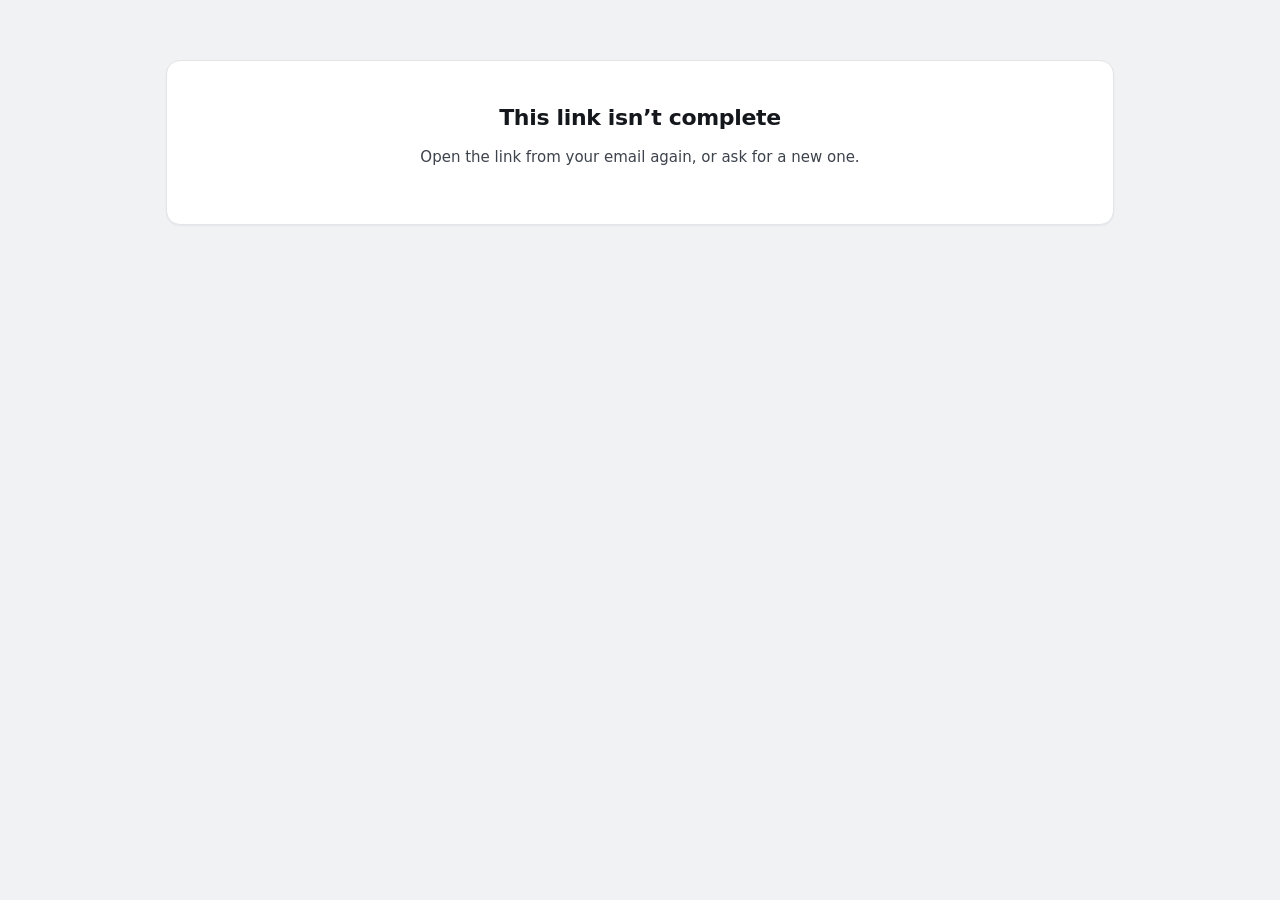
<file: quote.html>
<!doctype html>
<html lang="en">
<head>
<meta charset="utf-8">
<meta name="viewport" content="width=device-width,initial-scale=1,viewport-fit=cover">
<title>Your quote</title>
<meta name="robots" content="noindex,nofollow">
<meta http-equiv="Content-Security-Policy" content="default-src 'self'; script-src 'self' 'unsafe-inline'; style-src 'self' 'unsafe-inline' https://fonts.googleapis.com; font-src 'self' https://fonts.gstatic.com; img-src 'self' data: blob:; connect-src 'self' https://supnxniswyhhewybtxlh.supabase.co blob: data:; worker-src 'self' blob:; object-src 'none'; base-uri 'none'; form-action 'none'">
<meta name="referrer" content="no-referrer">
<meta name="theme-color" content="#F4F5F7">
<link rel="icon" href="favicon-64.png">
<style>
:root{--accent:#0B2A55;--bg:#F1F2F4;--surface:#fff;--ink:#14171c;--ink2:#3d434c;--muted:#6b7280;--line:#e2e4e8;--ok:#13794a;--okbg:#e3f4ea;--bad:#b42318;--badbg:#fdecea;--warn:#8a5a00;--warnbg:#fff4d6;--r:14px;--f:"Public Sans",system-ui,-apple-system,"Segoe UI",Roboto,sans-serif}
*{box-sizing:border-box}
html,body{margin:0;background:var(--bg);color:var(--ink);font:15px/1.5 var(--f);-webkit-font-smoothing:antialiased}
button,input,textarea{font:inherit;color:inherit}
button{cursor:pointer}
.wrap{max-width:980px;margin:0 auto;padding:20px 16px 120px}
.head{display:flex;align-items:center;gap:14px;padding:6px 0 18px}
.logo{max-height:52px;max-width:220px;object-fit:contain}
.coname{font-weight:800;font-size:20px;color:var(--accent);letter-spacing:-.01em}
.head .spacer{flex:1}
.contact{display:flex;gap:8px;flex-wrap:wrap}
.contact a{font-size:13px;color:var(--ink2);text-decoration:none;border:1px solid var(--line);background:var(--surface);padding:6px 11px;border-radius:99px}
.contact a:hover{border-color:var(--accent);color:var(--accent)}
.card{background:var(--surface);border:1px solid var(--line);border-radius:var(--r);box-shadow:0 1px 2px rgba(16,24,40,.05);padding:20px 22px}
.sum{display:grid;grid-template-columns:1fr auto;gap:16px 24px;align-items:end}
.kicker{font-size:12.5px;font-weight:700;letter-spacing:.06em;text-transform:uppercase;color:var(--muted)}
h1{margin:4px 0 2px;font-size:26px;line-height:1.2;letter-spacing:-.015em}
.for{color:var(--ink2);font-size:14.5px}
.tot{text-align:right}
.tot span{display:block;font-size:12.5px;color:var(--muted)}
.tot b{display:block;font-size:30px;line-height:1.1;font-variant-numeric:tabular-nums;color:var(--accent)}
.tot small{font-size:12.5px;color:var(--muted)}
.meta{display:flex;flex-wrap:wrap;gap:6px 18px;margin-top:14px;padding-top:14px;border-top:1px solid var(--line);font-size:13.5px;color:var(--ink2)}
.meta b{color:var(--ink)}
.acts{display:flex;gap:10px;flex-wrap:wrap;margin-top:16px}
.btn{display:inline-flex;align-items:center;justify-content:center;gap:8px;height:46px;padding:0 20px;white-space:nowrap;border-radius:11px;border:1px solid var(--line);background:var(--surface);font-weight:650;font-size:15px}
.btn:hover{border-color:#b9bec7}
.btn.primary{background:var(--accent);border-color:var(--accent);color:#fff}
.btn.primary:hover{filter:brightness(1.08)}
.btn.ghost{border-color:transparent;background:transparent;color:var(--ink2)}
.btn.ghost:hover{background:#eceef1}
.btn:disabled{opacity:.5;cursor:default}
.btn svg{width:18px;height:18px;fill:none;stroke:currentColor;stroke-width:2;stroke-linecap:round;stroke-linejoin:round}
.note{display:flex;gap:12px;align-items:flex-start;margin-top:14px;padding:13px 15px;border-radius:12px;font-size:14px}
.note b{display:block}
.note.ok{background:var(--okbg);color:var(--ok)}
.note.bad{background:var(--badbg);color:var(--bad)}
.note.warn{background:var(--warnbg);color:var(--warn)}
.note:not(.ok):not(.bad):not(.warn){background:#f1f2f4;color:var(--ink2)}
.tot.paid b{color:var(--ok)}
.pay{margin-top:14px;padding:14px 16px;border:1px solid var(--line);border-radius:12px;background:#fafbfc}
.pay h2{margin:0 0 6px;font-size:13px;letter-spacing:.06em;text-transform:uppercase;color:var(--muted)}
.pay-t{white-space:pre-wrap;font-size:15px;line-height:1.5}
.pay p{margin:8px 0 0;font-size:13px;color:var(--muted)}
.note svg{width:22px;height:22px;flex:none;fill:none;stroke:currentColor;stroke-width:2;stroke-linecap:round;stroke-linejoin:round;margin-top:1px}
.pages{display:flex;flex-direction:column;align-items:center;gap:16px;margin-top:22px}
.pages canvas{background:#fff;max-width:100%;height:auto!important;box-shadow:0 1px 3px rgba(0,0,0,.12),0 10px 30px rgba(0,0,0,.12);border-radius:3px}
.loading{display:flex;align-items:center;gap:12px;justify-content:center;padding:60px 20px;color:var(--muted);font-weight:600}
.spin{width:20px;height:20px;border-radius:50%;border:3px solid var(--line);border-top-color:var(--accent);animation:sp .8s linear infinite}
@keyframes sp{to{transform:rotate(360deg)}}
.bar{position:fixed;left:0;right:0;bottom:0;z-index:5;background:rgba(255,255,255,.96);backdrop-filter:blur(8px);border-top:1px solid var(--line);padding:10px 16px calc(10px + env(safe-area-inset-bottom,0px));display:none}
.bar .in{max-width:980px;margin:0 auto;display:flex;align-items:center;gap:10px}
.bar .t{flex:1;display:flex;flex-direction:column;line-height:1.2}
.bar .t span{font-size:12px;color:var(--muted)}
.bar .t b{font-size:19px;color:var(--accent);font-variant-numeric:tabular-nums}
.bar.show{display:block}
/* sheet */
.scrim{position:fixed;inset:0;background:rgba(10,14,22,.5);z-index:20;display:grid;place-items:center;padding:16px;animation:fade .15s}
@keyframes fade{from{opacity:0}}
.sheet{width:min(560px,100%);max-height:calc(100vh - 32px);overflow:auto;background:var(--surface);border-radius:18px;padding:22px;box-shadow:0 20px 60px rgba(0,0,0,.3)}
.sheet h2{margin:0 0 4px;font-size:21px}
.sheet p{margin:0 0 14px;color:var(--ink2);font-size:14px}
.field{display:flex;flex-direction:column;gap:6px;margin:12px 0}
.field label{font-weight:650;font-size:13.5px}
.field input,.field textarea{border:1px solid #cfd3d9;border-radius:10px;padding:11px 12px;font-size:16px;background:#fff;width:100%}
.field input:focus,.field textarea:focus{outline:2px solid var(--accent);outline-offset:-1px;border-color:transparent}
.sigbox{position:relative;border:1.5px dashed #b8bec8;border-radius:12px;background:#fbfbfc;height:170px;touch-action:none}
.sigbox canvas{position:absolute;inset:0;width:100%;height:100%;border-radius:12px;cursor:crosshair}
.sigbox .ph{position:absolute;left:0;right:0;bottom:34px;text-align:center;color:#a2a8b2;font-size:14px;pointer-events:none}
.sigbox .line{position:absolute;left:24px;right:24px;bottom:30px;border-top:1px solid #c9ced6;pointer-events:none}
.sigtools{display:flex;justify-content:space-between;align-items:center;margin-top:6px;font-size:13px}
.link{background:none;border:0;color:var(--accent);font-weight:600;padding:4px 0}
.typed{font:italic 38px/1 "Snell Roundhand","Segoe Script","Brush Script MT","Apple Chancery",cursive;text-align:center;padding:30px 10px;color:#1b2a4a;min-height:110px;border:1.5px dashed #b8bec8;border-radius:12px;background:#fbfbfc;overflow:hidden;white-space:nowrap;text-overflow:ellipsis}
.chk{display:flex;gap:10px;align-items:flex-start;font-size:14px;color:var(--ink2);margin:14px 0 4px}
.chk input{width:20px;height:20px;margin-top:1px;flex:none;accent-color:var(--accent)}
.sheet .acts{justify-content:flex-end}
.err{color:var(--bad);font-size:13.5px;min-height:1em;margin-top:6px}
.done{text-align:center;padding:50px 20px}
.done svg{width:56px;height:56px;color:var(--ok);fill:none;stroke:currentColor;stroke-width:2;stroke-linecap:round;stroke-linejoin:round}
.done h2{margin:10px 0 6px;font-size:24px}
.foot{margin-top:28px;text-align:center;font-size:12.5px;color:var(--muted)}
@media (max-width:640px){
  .wrap{padding:14px 12px 120px}
  .sum{grid-template-columns:1fr}
  .tot{text-align:left}
  h1{font-size:22px}
  .card{padding:16px}
  .acts .btn{flex:1}
  .card .acts .btn.primary{flex-basis:100%}
  .sheet .acts .btn{flex:0 1 auto}
  .sheet .acts .btn.primary{flex:1}
  .head{padding-bottom:12px}
  .contact a{padding:5px 9px;font-size:12.5px}
}
</style>
</head>
<body>
<div class="wrap" id="app"><div class="loading"><span class="spin"></span>Loading…</div></div>
<div class="bar" id="bar"></div>
<script src="supabase.js"></script>
<script>
(function(){
  'use strict';
  const URL_='https://supnxniswyhhewybtxlh.supabase.co', KEY='sb_publishable_X4WEE552X0yXK3kzG32Ytg_wtCWSt_h';
  const $=s=>document.querySelector(s);
  const esc=s=>String(s==null?'':s).replace(/[&<>"']/g,c=>({'&':'&amp;','<':'&lt;','>':'&gt;','"':'&quot;',"'":'&#39;'}[c]));
  const safeLogo=u=>/^data:image\/(png|jpe?g|webp|gif|svg\+xml);base64,[A-Za-z0-9+\/=]+$/.test(String(u||''))?u:'';
  const money=n=>'$'+Number(n||0).toLocaleString('en-US',{minimumFractionDigits:2,maximumFractionDigits:2});
  const day=s=>{ if(!s) return ''; const [y,m,d]=String(s).slice(0,10).split('-').map(Number); return new Date(y,m-1,d).toLocaleDateString('en-US',{month:'long',day:'numeric',year:'numeric'}); };
  const stamp=s=>s?new Date(s).toLocaleString('en-US',{month:'long',day:'numeric',year:'numeric',hour:'numeric',minute:'2-digit'}):'';
  const I={check:'<path d="M20 6L9 17l-5-5"/>',dl:'<path d="M12 3v12M7 10l5 5 5-5M4 20h16"/>',x:'<path d="M18 6L6 18M6 6l12 12"/>',pen:'<path d="M3 21l3.5-1 11-11a2.1 2.1 0 0 0-3-3l-11 11z"/>',warn:'<path d="M12 3l9.5 17h-19z"/><path d="M12 10v4M12 17.5v.5"/>',clock:'<circle cx="12" cy="12" r="9"/><path d="M12 7v5l3 2"/>',ok:'<circle cx="12" cy="12" r="10"/><path d="M7.5 12.5l3 3 6-6"/>'};
  const ic=n=>`<svg viewBox="0 0 24 24" aria-hidden="true">${I[n]}</svg>`;
  const token=new URLSearchParams(location.search).get('t')||'';
  let sb=null, Q=null, pdfBytes=null;
  try{ sb=window.supabase.createClient(URL_,KEY,{auth:{persistSession:false,autoRefreshToken:false,storageKey:'bs-quote-view'}}); }catch(e){}
  const fail=(title,msg)=>{ $('#app').innerHTML=`<div class="card" style="margin-top:40px;text-align:center;padding:40px 22px"><h1 style="font-size:22px">${esc(title)}</h1><p style="color:var(--ink2)">${msg}</p></div>`; };
  const okPath=p=>/^[A-Za-z0-9_.-]+\/[A-Za-z0-9_.-]+\.pdf$/.test(String(p||''))&&!/\.\./.test(p);
  const pdfUrl=()=>{ if(!okPath(Q.pdf_path)) throw new Error('bad path'); return URL_+'/storage/v1/object/public/quote-pdfs/'+Q.pdf_path.split('/').map(encodeURIComponent).join('/')+'?v='+encodeURIComponent(Q.updated_at||''); };
  async function load(){
    if(!token) return fail('This link isn’t complete','Open the link from your email again, or ask for a new one.');
    if(!sb) return fail('Couldn’t load','Check your connection and reload the page.');
    let r; try{ r=await sb.rpc('get_quote_share',{p_token:token}); }catch(e){ return fail('Couldn’t load','Check your connection and reload the page.'); }
    if(r.error) return fail('Couldn’t load','Check your connection and reload the page.');
    if(!r.data) return fail('This link is no longer active','It may have been replaced by an updated version. Ask the sender for the latest link.');
    Q=r.data; render(); loadPdf();
  }
  function render(){
    const i=Q.info||{}, co=i.company||{};
    if(i.kind==='invoice') return renderInvoice(i,co);
    if(/^#[0-9a-f]{6}$/i.test(co.accent||'')) document.documentElement.style.setProperty('--accent',co.accent);
    document.title=`${i.number||'Quote'} – ${co.name||'Quote'}`;
    const expired=i.validUntil&&i.validUntil<new Date().toISOString().slice(0,10)&&(Q.status==='sent'||Q.status==='viewed');
    const open=(Q.status==='sent'||Q.status==='viewed')&&!expired;
    let state='';
    if(Q.status==='accepted') state=`<div class="note ok">${ic('ok')}<div><b>You accepted this quote${Q.signer_name?' — signed by '+esc(Q.signer_name):''}</b>${Q.responded_at?esc(stamp(Q.responded_at))+'. ':''}Thank you! ${esc(co.name||'We')} will be in touch about next steps.</div></div>`;
    else if(Q.status==='declined') state=`<div class="note bad">${ic('x')}<div><b>You declined this quote</b>${Q.responded_at?esc(stamp(Q.responded_at))+'. ':''}If that was a mistake or you’d like changes, contact ${esc(co.name||'us')}.</div></div>`;
    else if(expired) state=`<div class="note warn">${ic('clock')}<div><b>This quote expired on ${esc(day(i.validUntil))}</b>Contact ${esc(co.name||'us')} for an updated quote.</div></div>`;
    const contact=[co.phone?`<a href="tel:${esc(co.phone.replace(/[^\d+]/g,''))}">Call ${esc(co.phone)}</a>`:'',co.email?`<a href="mailto:${esc(co.email)}?subject=${encodeURIComponent('Question about quote '+(i.number||''))}">Email</a>`:''].join('');
    $('#app').innerHTML=`<header class="head">${safeLogo(co.logo)?`<img class="logo" src="${safeLogo(co.logo)}" alt="${esc(co.name)}">`:`<span class="coname">${esc(co.name||'')}</span>`}<span class="spacer"></span><div class="contact">${contact}</div></header>
      <section class="card"><div class="sum"><div><div class="kicker">Quote ${esc(i.number||'')}</div><h1>${esc(i.title||'Quote')}</h1><div class="for">Prepared for ${esc([i.customer,i.customerCompany].filter(Boolean).join(', ')||'you')}${i.from?' by '+esc(i.from):''}${co.name?' · '+esc(co.name):''}</div></div>
        <div class="tot"><span>Total</span><b>${money(i.total)}</b>${i.deposit?`<small>${money(i.deposit)} deposit due on acceptance</small>`:''}</div></div>
        <div class="meta"><span>Date <b>${esc(day(i.date))}</b></span>${i.validUntil?`<span>Valid until <b>${esc(day(i.validUntil))}</b></span>`:''}</div>
        ${state}
        <div class="acts">${open?`<button class="btn primary" id="accept">${ic('pen')}Accept & sign</button>`:''}<button class="btn" id="dl">${ic('dl')}Download PDF</button>${open?`<button class="btn ghost" id="decline">Decline</button>`:''}</div></section>
      <div class="pages" id="pages"><div class="loading"><span class="spin"></span>Loading the quote…</div></div>
      <div class="foot">${esc(co.name||'')}${co.website?' · '+esc(co.website):''}</div>`;
    const bar=$('#bar');
    if(open){ bar.innerHTML=`<div class="in"><div class="t"><span>${esc(i.number||'Quote')} total</span><b>${money(i.total)}</b></div><button class="btn primary" id="accept2">${ic('pen')}Accept & sign</button></div>`; bar.classList.add('show'); $('#accept2').onclick=acceptSheet; }
    else bar.classList.remove('show');
    if($('#accept')) $('#accept').onclick=acceptSheet;
    if($('#decline')) $('#decline').onclick=declineSheet;
    $('#dl').onclick=download;
  }
  function renderInvoice(i,co){
    if(/^#[0-9a-f]{6}$/i.test(co.accent||'')) document.documentElement.style.setProperty('--accent',co.accent);
    document.title=`Invoice ${i.number||''} – ${co.name||''}`;
    const t0=new Date(); const td=`${t0.getFullYear()}-${String(t0.getMonth()+1).padStart(2,'0')}-${String(t0.getDate()).padStart(2,'0')}`;
    const bal=Number(i.balance!=null?i.balance:i.total)||0, paid=Number(i.paid)||0;
    const st=i.state==='void'?'void':bal<=0.004&&(i.total>0||paid>0)?'paid':i.dueDate&&i.dueDate<td?'overdue':paid>0?'partial':'open';
    let state='';
    if(st==='paid') state=`<div class="note ok">${ic('ok')}<div><b>Paid in full — thank you!</b>${money(paid)} received.</div></div>`;
    else if(st==='overdue') state=`<div class="note bad">${ic('clock')}<div><b>Past due</b>This invoice was due ${esc(day(i.dueDate))}. ${money(bal)} is still owed.</div></div>`;
    else if(st==='partial') state=`<div class="note warn">${ic('clock')}<div><b>Partly paid</b>${money(paid)} received so far — thank you. ${money(bal)} left to pay.</div></div>`;
    else if(st==='void') state=`<div class="note">${ic('x')}<div><b>This invoice was cancelled</b>Nothing is owed on it.</div></div>`;
    const contact=[co.phone?`<a href="tel:${esc(co.phone.replace(/[^\d+]/g,''))}">Call ${esc(co.phone)}</a>`:'',co.email?`<a href="mailto:${esc(co.email)}?subject=${encodeURIComponent('Invoice '+(i.number||''))}">Email</a>`:''].join('');
    const dueTxt=!i.dueDate||i.dueDate<=i.date?'Due on receipt':'Due '+day(i.dueDate);
    const howPay=i.payInstr&&st!=='paid'&&st!=='void'?`<div class="pay"><h2>How to pay</h2><div class="pay-t">${esc(i.payInstr)}</div><p>Please include invoice <b>${esc(i.number||'')}</b> with your payment.</p></div>`:'';
    $('#app').innerHTML=`<header class="head">${safeLogo(co.logo)?`<img class="logo" src="${safeLogo(co.logo)}" alt="${esc(co.name)}">`:`<span class="coname">${esc(co.name||'')}</span>`}<span class="spacer"></span><div class="contact">${contact}</div></header>
      <section class="card"><div class="sum"><div><div class="kicker">Invoice ${esc(i.number||'')}</div><h1>${esc(i.title||'Invoice')}</h1><div class="for">Billed to ${esc([i.customer,i.customerCompany].filter(Boolean).join(', ')||'you')}${co.name?' · from '+esc(co.name):''}</div></div>
        <div class="tot ${st==='paid'?'paid':''}"><span>${st==='paid'?'Paid':'Amount due'}</span><b>${money(st==='paid'?paid:st==='void'?0:bal)}</b><small>${st==='paid'||st==='void'?'Invoice total '+money(i.total):paid>0?`of ${money(i.total)} · ${money(paid)} paid`:esc(dueTxt)}</small></div></div>
        <div class="meta"><span>Date <b>${esc(day(i.date))}</b></span>${st!=='paid'&&st!=='void'?`<span>Due <b>${i.dueDate&&i.dueDate>i.date?esc(day(i.dueDate)):'On receipt'}</b></span>`:''}</div>
        ${state}${howPay}
        <div class="acts"><button class="btn primary" id="dl">${ic('dl')}Download PDF</button></div></section>
      <div class="pages" id="pages"><div class="loading"><span class="spin"></span>Loading the invoice…</div></div>
      <div class="foot">${esc(co.name||'')}${co.website?' · '+esc(co.website):''}</div>`;
    $('#bar').classList.remove('show');
    $('#dl').onclick=download;
  }
  async function loadPdf(){
    const box=$('#pages');
    try{
      const res=await fetch(pdfUrl(),{cache:'no-store'}); if(!res.ok) throw new Error('missing');
      pdfBytes=new Uint8Array(await res.arrayBuffer());
      const pdfjs=await import(new URL('pdf.min.mjs',location.href).href);
      pdfjs.GlobalWorkerOptions.workerSrc=new URL('pdf.worker.min.mjs',location.href).href;
      const pdf=await pdfjs.getDocument({data:pdfBytes.slice(0)}).promise;
      box.innerHTML='';
      const w=Math.min(900,box.clientWidth||900), dpr=Math.min(2.5,window.devicePixelRatio||1);
      for(let p=1;p<=pdf.numPages;p++){ const pg=await pdf.getPage(p); const v0=pg.getViewport({scale:1}); const sc=w/v0.width; const vp=pg.getViewport({scale:sc*dpr}); const c=document.createElement('canvas'); c.width=Math.round(vp.width); c.height=Math.round(vp.height); c.style.width=Math.round(v0.width*sc)+'px'; c.setAttribute('aria-label','Page '+p+' of '+pdf.numPages); box.appendChild(c); await pg.render({canvasContext:c.getContext('2d'),viewport:vp}).promise; }
    }catch(e){ box.innerHTML=`<div class="loading">The document couldn’t be shown here. Use <b>&nbsp;Download PDF&nbsp;</b> to open it.</div>`; }
  }
  async function download(){
    const name=(Q.info&&Q.info.fileName)||((Q.info&&Q.info.kind==='invoice')?'invoice.pdf':'quote.pdf');
    try{ const b=pdfBytes?new Blob([pdfBytes],{type:'application/pdf'}):await (await fetch(pdfUrl())).blob(); const u=URL.createObjectURL(b); const a=document.createElement('a'); a.href=u; a.download=name; document.body.appendChild(a); a.click(); a.remove(); setTimeout(()=>URL.revokeObjectURL(u),8000); }
    catch(e){ location.href=pdfUrl(); }
  }
  function sheet(html){ const s=document.createElement('div'); s.className='scrim'; s.innerHTML=`<div class="sheet" role="dialog" aria-modal="true">${html}</div>`; s.addEventListener('mousedown',e=>{ if(e.target===s) s.remove(); }); document.addEventListener('keydown',function k(e){ if(e.key==='Escape'){ s.remove(); document.removeEventListener('keydown',k); } }); document.body.appendChild(s); return s; }
  function acceptSheet(){
    const i=Q.info||{};
    const s=sheet(`<h2>Accept quote ${esc(i.number||'')}</h2><p>${esc(i.title||'')} · <b>${money(i.total)}</b>${i.deposit?` · ${money(i.deposit)} deposit due`:''}</p>
      <div class="field"><label for="nm">Your full name</label><input id="nm" autocomplete="name" value="${esc(i.customer||'')}"></div>
      <div class="field"><label>Signature</label><div id="sigwrap"><div class="sigbox" id="sigbox"><canvas id="sig" aria-label="Sign here with your finger or mouse"></canvas><div class="line"></div><div class="ph" id="sigph">Sign here</div></div></div>
        <div class="sigtools"><button type="button" class="link" id="sigmode">Type my name instead</button><button type="button" class="link" id="sigclear">Clear</button></div></div>
      <label class="chk"><input type="checkbox" id="agree"><span>I’ve read the quote and its terms, and I accept them.</span></label>
      <div class="err" id="err"></div>
      <div class="acts"><button class="btn ghost" id="cancel">Cancel</button><button class="btn primary" id="go">${ic('check')}Accept & sign</button></div>`);
    let typed=false, drawn=false;
    const setupPad=()=>{ const cv=s.querySelector('#sig'), box=s.querySelector('#sigbox'); const r=box.getBoundingClientRect(), dpr=Math.max(1,window.devicePixelRatio||1); cv.width=r.width*dpr; cv.height=r.height*dpr; const g=cv.getContext('2d'); g.scale(dpr,dpr); g.lineWidth=2.4; g.lineCap='round'; g.lineJoin='round'; g.strokeStyle='#14213d'; let last=null;
      const pt=e=>{ const b=cv.getBoundingClientRect(); return {x:e.clientX-b.left,y:e.clientY-b.top}; };
      cv.addEventListener('pointerdown',e=>{ e.preventDefault(); cv.setPointerCapture(e.pointerId); last=pt(e); g.beginPath(); g.arc(last.x,last.y,1.1,0,7); g.fillStyle='#14213d'; g.fill(); drawn=true; s.querySelector('#sigph').hidden=true; });
      cv.addEventListener('pointermove',e=>{ if(!last) return; const p=pt(e); g.beginPath(); g.moveTo(last.x,last.y); const mx=(last.x+p.x)/2, my=(last.y+p.y)/2; g.quadraticCurveTo(last.x,last.y,mx,my); g.lineTo(p.x,p.y); g.stroke(); last=p; });
      const end=()=>{ last=null; }; cv.addEventListener('pointerup',end); cv.addEventListener('pointercancel',end);
      s.querySelector('#sigclear').onclick=()=>{ g.clearRect(0,0,cv.width,cv.height); drawn=false; s.querySelector('#sigph').hidden=false; }; };
    setupPad();
    const nm=s.querySelector('#nm');
    s.querySelector('#sigmode').onclick=()=>{ typed=!typed; const w=s.querySelector('#sigwrap'); if(typed){ w.innerHTML=`<div class="typed" id="typed">${esc(nm.value||'Your name')}</div>`; s.querySelector('#sigmode').textContent='Draw my signature instead'; s.querySelector('#sigclear').hidden=true; } else { w.innerHTML='<div class="sigbox" id="sigbox"><canvas id="sig" aria-label="Sign here"></canvas><div class="line"></div><div class="ph" id="sigph">Sign here</div></div>'; s.querySelector('#sigmode').textContent='Type my name instead'; s.querySelector('#sigclear').hidden=false; drawn=false; setupPad(); } };
    nm.addEventListener('input',()=>{ const t=s.querySelector('#typed'); if(t) t.textContent=nm.value||'Your name'; });
    s.querySelector('#cancel').onclick=()=>s.remove();
    s.querySelector('#go').onclick=async()=>{
      const err=s.querySelector('#err'); err.textContent='';
      const name=nm.value.trim();
      if(!name){ err.textContent='Type your full name.'; nm.focus(); return; }
      if(!typed&&!drawn){ err.textContent='Sign in the box, or choose “Type my name instead”.'; return; }
      if(!s.querySelector('#agree').checked){ err.textContent='Tick the box to confirm you accept the quote and terms.'; return; }
      let sig;
      if(typed){ const c=document.createElement('canvas'); c.width=900; c.height=200; const g=c.getContext('2d'); g.fillStyle='#14213d'; g.textBaseline='middle'; let size=96; const fam='italic SIZEpx "Snell Roundhand","Segoe Script","Brush Script MT","Apple Chancery",cursive'; g.font=fam.replace('SIZE',size); while(g.measureText(name).width>860&&size>30){ size-=6; g.font=fam.replace('SIZE',size); } g.fillText(name,20,100); sig=c.toDataURL('image/png'); }
      else { const cv=s.querySelector('#sig'); sig=trimCanvas(cv); }
      const b=s.querySelector('#go'); b.disabled=true; b.textContent='Sending…';
      try{ const r=await sb.rpc('respond_quote_share',{p_token:token,p_accept:true,p_name:name,p_signature:sig,p_note:''}); if(r.error) throw r.error; if(!r.data||!r.data.ok) throw new Error(r.data&&r.data.status==='accepted'?'already':'closed');
        s.remove(); Q.status='accepted'; Q.signer_name=name; Q.responded_at=new Date().toISOString(); render(); loadPdf(); thanks(true);
      }catch(e){ b.disabled=false; b.innerHTML=ic('check')+'Accept & sign'; err.textContent=e.message==='already'?'This quote was already accepted.':e.message==='closed'?'This quote can’t be accepted any more. Reload the page.':'Couldn’t send — check your connection and try again.'; }
    };
    setTimeout(()=>nm.focus(),50);
  }
  function trimCanvas(cv){ const g=cv.getContext('2d'); const {width:w,height:h}=cv; const d=g.getImageData(0,0,w,h).data; let x0=w,y0=h,x1=0,y1=0; for(let y=0;y<h;y+=2) for(let x=0;x<w;x+=2){ if(d[(y*w+x)*4+3]>20){ if(x<x0)x0=x; if(x>x1)x1=x; if(y<y0)y0=y; if(y>y1)y1=y; } } if(x1<=x0||y1<=y0) return cv.toDataURL('image/png'); const pad=12; x0=Math.max(0,x0-pad); y0=Math.max(0,y0-pad); x1=Math.min(w,x1+pad); y1=Math.min(h,y1+pad); const c=document.createElement('canvas'); const s=Math.min(1,700/(x1-x0)); c.width=Math.round((x1-x0)*s); c.height=Math.round((y1-y0)*s); c.getContext('2d').drawImage(cv,x0,y0,x1-x0,y1-y0,0,0,c.width,c.height); return c.toDataURL('image/png'); }
  function declineSheet(){
    const s=sheet(`<h2>Decline this quote?</h2><p>Let ${esc((Q.info.company||{}).name||'us')} know why — it helps them send a better one. (Optional)</p><div class="field"><label for="why">Reason</label><textarea id="why" rows="4" maxlength="2000" placeholder="e.g. Over budget, went another way, need changes…"></textarea></div><div class="err" id="err"></div><div class="acts"><button class="btn ghost" id="cancel">Cancel</button><button class="btn" id="go" style="border-color:var(--bad);color:var(--bad)">Decline quote</button></div>`);
    s.querySelector('#cancel').onclick=()=>s.remove();
    s.querySelector('#go').onclick=async()=>{ const b=s.querySelector('#go'); b.disabled=true; try{ const note=s.querySelector('#why').value.trim(); const r=await sb.rpc('respond_quote_share',{p_token:token,p_accept:false,p_name:'',p_signature:null,p_note:note}); if(r.error||!r.data||!r.data.ok) throw new Error('x'); s.remove(); Q.status='declined'; Q.responded_at=new Date().toISOString(); render(); loadPdf(); }catch(e){ b.disabled=false; s.querySelector('#err').textContent='Couldn’t send — check your connection and try again.'; } };
  }
  function thanks(){ const co=(Q.info&&Q.info.company)||{}; const s=sheet(`<div class="done">${ic('ok')}<h2>Thank you!</h2><p>Your acceptance has been sent to ${esc(co.name||'us')}. A signed copy of the quote will be available to download from this page shortly.</p><div class="acts" style="justify-content:center"><button class="btn primary" id="ok">Done</button></div></div>`); s.querySelector('#ok').onclick=()=>s.remove(); }
  load();
})();
</script>
</body>
</html>
</file>
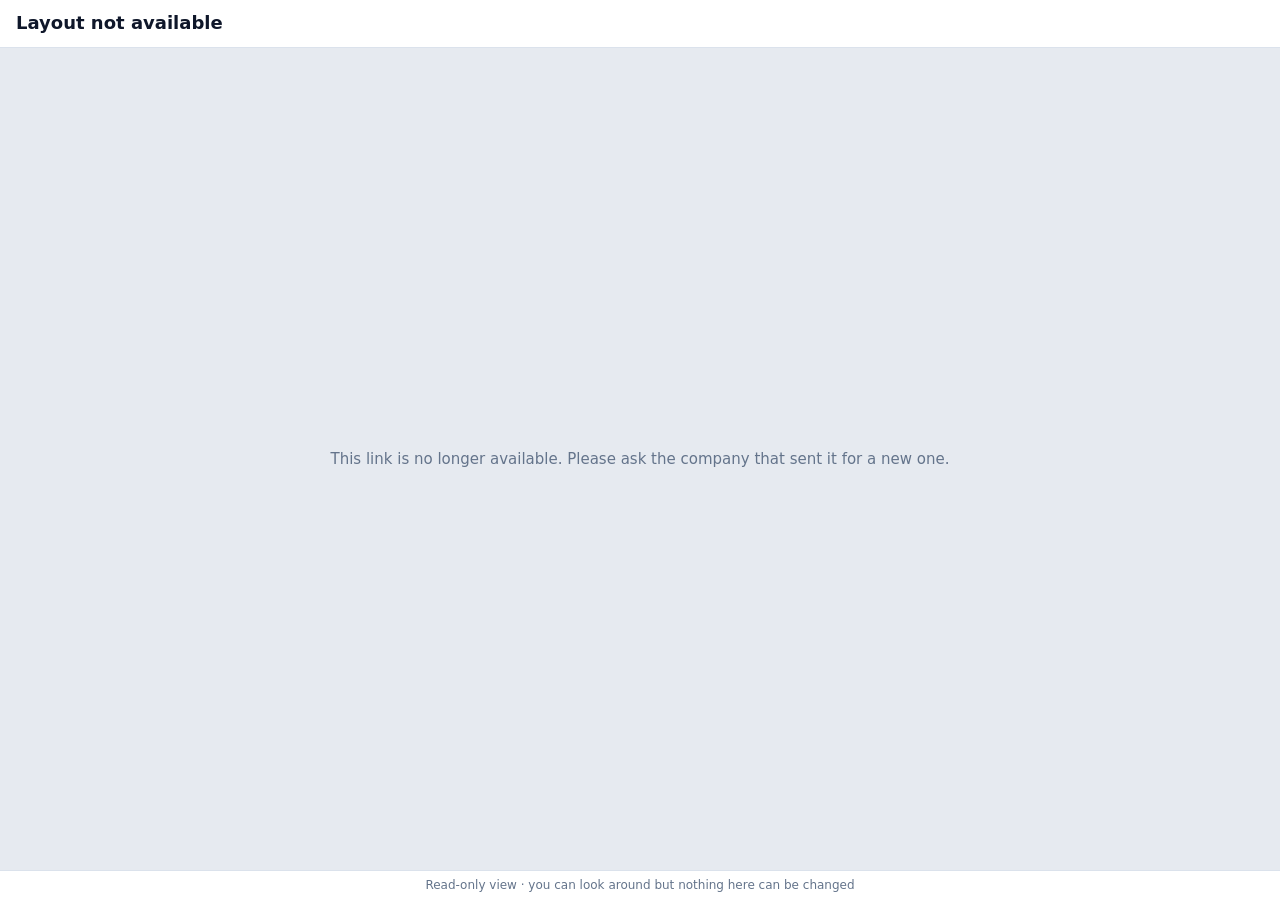
<file: view.html>
<!doctype html>
<html lang="en">
<head>
<meta charset="utf-8">
<meta name="viewport" content="width=device-width,initial-scale=1,viewport-fit=cover">
<title>Your layout</title>
<meta name="robots" content="noindex,nofollow">
<meta http-equiv="Content-Security-Policy" content="default-src 'none'; script-src 'self'; style-src 'self'; img-src 'self' data: https://supnxniswyhhewybtxlh.supabase.co; connect-src https://supnxniswyhhewybtxlh.supabase.co; base-uri 'none'; form-action 'none'">
<meta name="referrer" content="no-referrer">
<meta name="sb-url" content="https://supnxniswyhhewybtxlh.supabase.co">
<meta name="sb-key" content="sb_publishable_X4WEE552X0yXK3kzG32Ytg_wtCWSt_h">
<meta name="theme-color" content="#F4F5F7">
<link rel="icon" href="favicon-64.png">
<link rel="stylesheet" href="view.css">
</head>
<body>
<header id="top">
  <div class="ttl"><h1 id="ttl">Loading…</h1><p id="sub"></p></div>
  <div id="by"></div>
</header>
<nav id="tabs" aria-label="Plans" hidden></nav>
<main id="stage">
  <svg id="map" xmlns="http://www.w3.org/2000/svg" role="img" aria-label="Interactive map. Drag to move, pinch or use the buttons to zoom, tap a device to learn about it."></svg>
  <p id="msg" role="status">Loading…</p>
  <div id="ctl" hidden>
    <button id="zin" aria-label="Zoom in">+</button>
    <button id="zout" aria-label="Zoom out">−</button>
    <button id="zfit" aria-label="Fit to screen">⤢</button>
  </div>
  <div id="chips" hidden>
    <button id="cov" class="chip" aria-pressed="true">Coverage: on</button>
    <button id="leg" class="chip" aria-expanded="false">Key</button>
  </div>
  <aside id="legend" hidden><h2>Key</h2><ul id="legl"></ul></aside>
  <aside id="sheet" hidden>
    <button id="sx" aria-label="Close">×</button>
    <div class="sh-row"><img id="sicon" alt="" width="48" height="48"><div><h2 id="sname"></h2><p id="slabel"></p></div></div>
    <p id="sdesc"></p>
    <p id="scov" hidden></p>
    <div id="sphotos" hidden></div>
  </aside>
</main>
<div id="pv" hidden role="dialog" aria-label="Photo"><button id="pvx" aria-label="Close">×</button><button id="pvp" aria-label="Previous">‹</button><img id="pvi" alt=""><button id="pvn" aria-label="Next">›</button><p id="pvc"></p></div>
<footer id="foot">Read-only view · you can look around but nothing here can be changed</footer>
<script src="view.js"></script>
</body>
</html>
</file>
<file: view.css>
:root{--bg:#F4F5F7;--card:#fff;--ink:#0f172a;--mut:#64748b;--line:#dbe2ec;--acc:#0B2A55;--sh:0 6px 24px rgba(15,23,42,.18)}
@media (prefers-color-scheme:dark){:root{--bg:#0e1420;--card:#18202e;--ink:#e8edf5;--mut:#9aa7ba;--line:#2a3547;--acc:#7fb0ff;--sh:0 6px 24px rgba(0,0,0,.5)}}
*{box-sizing:border-box}
html,body{height:100%;margin:0}
body{display:flex;flex-direction:column;background:var(--bg);color:var(--ink);font:15px/1.4 system-ui,-apple-system,Segoe UI,Roboto,Arial,sans-serif;-webkit-text-size-adjust:100%}
#top{display:flex;justify-content:space-between;align-items:flex-start;gap:12px;padding:calc(10px + env(safe-area-inset-top)) 16px 10px;background:var(--card);border-bottom:1px solid var(--line)}
h1{font-size:18px;margin:0}
#sub,#by{margin:2px 0 0;color:var(--mut);font-size:13px}
#by{text-align:right}
#by a{color:var(--acc);text-decoration:none}
#tabs{display:flex;gap:6px;padding:8px 12px;overflow-x:auto;background:var(--card);border-bottom:1px solid var(--line)}
#tabs[hidden],#sphotos[hidden],#pv[hidden],#ctl[hidden],#chips[hidden],#legend[hidden],#sheet[hidden],#scov[hidden]{display:none}
#tabs button{flex:none;border:1px solid var(--line);background:var(--bg);color:var(--ink);border-radius:999px;padding:7px 14px;font:inherit;cursor:pointer}
#tabs button[aria-selected=true]{background:var(--acc);border-color:var(--acc);color:#fff}
@media (prefers-color-scheme:dark){#tabs button[aria-selected=true]{color:#0e1420}}
#stage{position:relative;flex:1;min-height:0;overflow:hidden;touch-action:none;background:#e6eaf0}
@media (prefers-color-scheme:dark){#stage{background:#0a0f18}}
#map{position:absolute;inset:0;width:100%;height:100%;touch-action:none;cursor:grab;user-select:none;-webkit-user-select:none}
#map.drag{cursor:grabbing}
#msg{position:absolute;inset:0;display:flex;align-items:center;justify-content:center;margin:0;padding:24px;text-align:center;color:var(--mut)}
#msg[hidden]{display:none}
#ctl{position:absolute;right:12px;top:12px;display:flex;flex-direction:column;gap:6px}
#ctl button,#sx{width:44px;height:44px;border-radius:12px;border:1px solid var(--line);background:var(--card);color:var(--ink);font-size:22px;line-height:1;cursor:pointer;box-shadow:var(--sh)}
#chips{position:absolute;left:12px;top:12px;display:flex;gap:6px;flex-wrap:wrap;max-width:calc(100% - 80px)}
.chip{border:1px solid var(--line);background:var(--card);color:var(--ink);border-radius:999px;padding:8px 14px;font:inherit;font-size:14px;cursor:pointer;box-shadow:var(--sh)}
.chip[aria-pressed=true]{border-color:var(--acc);color:var(--acc);font-weight:600}
#legend{position:absolute;left:12px;top:60px;max-height:50%;overflow:auto;background:var(--card);border:1px solid var(--line);border-radius:14px;padding:10px 12px;box-shadow:var(--sh);max-width:min(320px,calc(100% - 90px))}
#legend h2{font-size:13px;margin:0 0 6px;color:var(--mut);text-transform:uppercase;letter-spacing:.04em}
#legl{list-style:none;margin:0;padding:0}
#legl li button{display:flex;align-items:center;gap:10px;width:100%;border:0;background:none;color:var(--ink);font:inherit;padding:6px 4px;border-radius:8px;cursor:pointer;text-align:left}
#legl li button[aria-pressed=true]{background:var(--bg);font-weight:600}
#legl img{width:28px;height:28px}
#legl .n{margin-left:auto;color:var(--mut)}
#sheet{position:absolute;left:12px;right:12px;bottom:calc(12px + env(safe-area-inset-bottom));max-width:460px;margin:0 auto;background:var(--card);border:1px solid var(--line);border-radius:16px;padding:14px 16px 14px;box-shadow:var(--sh)}
#sx{position:absolute;right:8px;top:8px;width:36px;height:36px;font-size:20px;box-shadow:none}
.sh-row{display:flex;gap:12px;align-items:center;padding-right:40px}
#sname{font-size:17px;margin:0}
#slabel{margin:0;color:var(--mut);font-size:13px}
#sdesc{margin:10px 0 0}
#scov{margin:8px 0 0;color:var(--mut);font-size:13px}
#foot{padding:6px 12px calc(6px + env(safe-area-inset-bottom));text-align:center;font-size:12px;color:var(--mut);background:var(--card);border-top:1px solid var(--line)}

#sphotos{display:flex;gap:8px;margin-top:12px;overflow-x:auto;padding-bottom:2px}
#sphotos button{flex:none;width:84px;height:84px;padding:0;border:1px solid var(--line);border-radius:10px;overflow:hidden;background:var(--bg);cursor:pointer}
#sphotos img{width:100%;height:100%;object-fit:cover;display:block}
#sheet{max-height:70%;overflow:auto}
#pv{position:fixed;inset:0;z-index:20;background:rgba(3,7,14,.95);display:flex;align-items:center;justify-content:center;flex-direction:column;padding:56px 12px 40px}
#pvi{max-width:100%;max-height:100%;object-fit:contain;border-radius:6px}
#pvc{position:absolute;left:0;right:0;bottom:calc(10px + env(safe-area-inset-bottom));margin:0;text-align:center;color:#e8edf5;font-size:14px;padding:0 16px}
#pvx,#pvp,#pvn{position:absolute;width:48px;height:48px;border-radius:50%;border:0;background:rgba(255,255,255,.14);color:#fff;font-size:28px;line-height:1;cursor:pointer}
#pvx{top:calc(8px + env(safe-area-inset-top));right:10px}
#pvp{left:8px;top:50%}#pvn{right:8px;top:50%}
</file>
